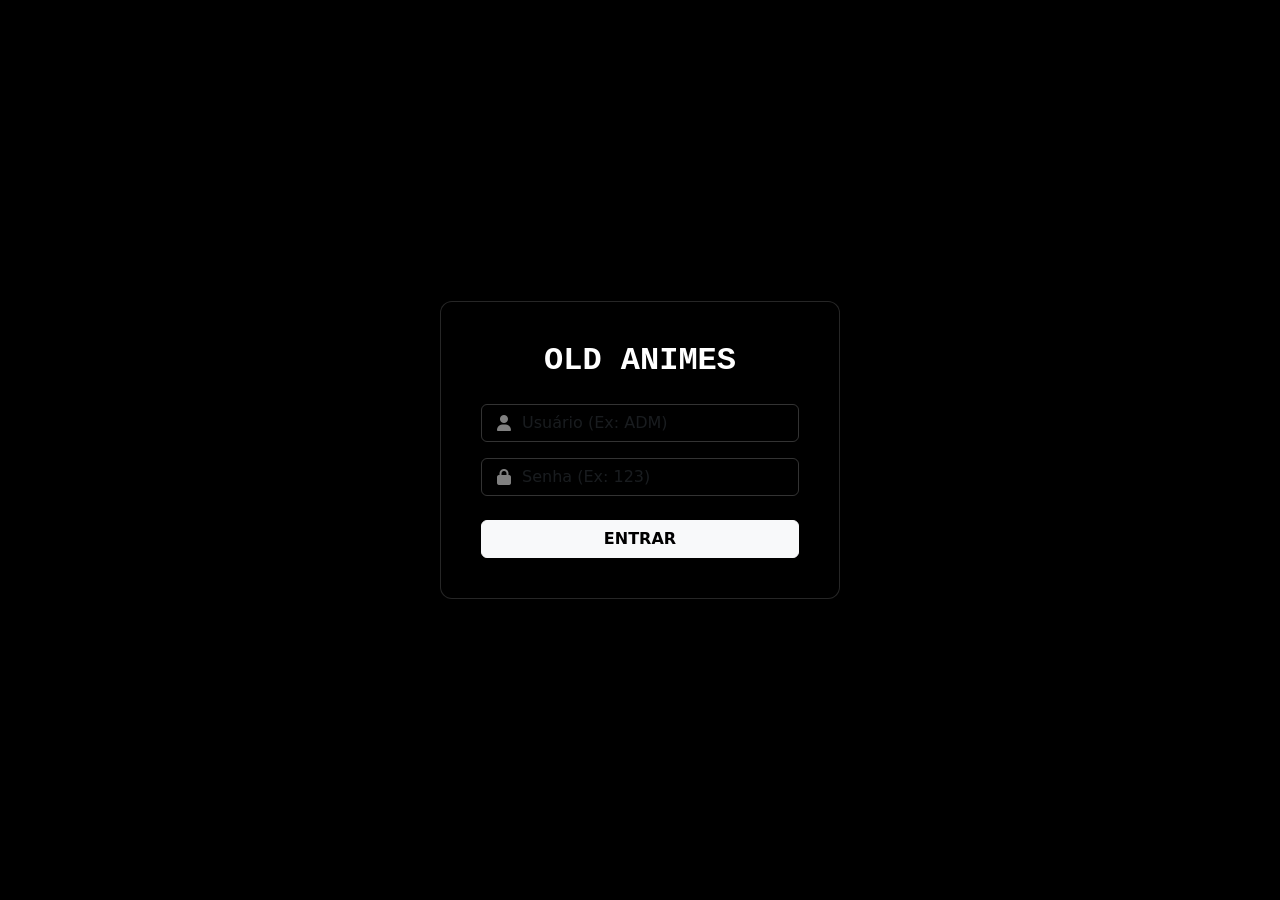
<file: index.html>
<!DOCTYPE html>
<html lang="pt-PT">
<head>
    <meta charset="UTF-8">
    <meta name="viewport" content="width=device-width, initial-scale=1.0">
    <title>Old Animes</title>
    <link href="https://cdn.jsdelivr.net/npm/bootstrap@5.3.2/dist/css/bootstrap.min.css" rel="stylesheet">
    <link rel="stylesheet" href="https://cdnjs.cloudflare.com/ajax/libs/font-awesome/6.4.2/css/all.min.css">
    <link rel="stylesheet" href="style.css">
    <script>
        // SEGURANÇA BÁSICA: Executado imediatamente antes do render da página
        if (sessionStorage.getItem("logado") !== "true") {
            alert("Acesso negado! Por favor, faça login.");
            window.location.href = "login.html";
        }
    </script>
</head>
<body>

    <nav class="navbar navbar-expand-lg navbar-dark bg-black sticky-top border-bottom border-secondary">
        <div class="container-fluid px-4">
            <a class="navbar-brand font-monospace fw-bold tracking-wider text-white" href="index.html">OLD ANIMES</a>
            <button class="navbar-expand-lg navbar-toggler" type="button" data-bs-toggle="collapse" data-bs-target="#navbarNav">
                <span class="navbar-toggler-icon"></span>
            </button>
            <div class="collapse navbar-collapse justify-content-between" id="navbarNav">
                <ul class="navbar-nav mb-2 mb-lg-0 fw-semibold">
                    <li class="nav-item"><a class="nav-link active" href="index.html">Início</a></li>
                    <li class="nav-item"><a class="nav-link" href="servicos.html">Catálogo/Streaming</a></li>
                    <li class="nav-item"><a class="nav-link" href="cadastro.html">Novo Membro</a></li>
                    <li class="nav-item"><a class="nav-link" href="sobre.html">Sobre a Plataforma</a></li>
                </ul>
                <div class="d-flex align-items-center gap-3">
                    <div class="form-check form-switch m-0">
                        <input class="form-check-input bg-secondary border-0 cursor-pointer" type="checkbox" id="darkModeToggle">
                        <label class="form-check-label text-light small cursor-pointer" for="darkModeToggle"><i class="fa-solid fa-moon"></i> Theme</label>
                    </div>
                    <button class="btn btn-sm btn-outline-light fw-bold px-3" id="btnLogout"><i class="fa-solid fa-right-from-bracket"></i> Sair</button>
                </div>
            </div>
        </div>
    </nav>

    <div id="carouselAnimes" class="carousel slide carousel-fade container mt-4" data-bs-ride="carousel">
        <div class="carousel-inner rounded-3 shadow-lg border border-secondary">
            <div class="carousel-item active" data-bs-interval="4000">
                <img src="https://wallpapercg.com/media/ts_orig/19938.webp" class="d-block w-100 carousel-img" alt="Neon Genesis Evangelion">
                <div class="carousel-caption d-none d-md-block bg-black-blur text-start p-4 rounded border-start border-white border-4">
                    <h5 class="fw-bold tracking-wide">Neon Genesis Evangelion (1995)</h5>
                    <p class="text-secondary small">Em um mundo pós-apocalíptico, adolescentes são os únicos capazes de pilotar os EVAs para defender a humanidade de criaturas misteriosas chamadas Anjos. Porém, por trás da ação mecânica, o anime é um profundo drama psicológico que explora depressão, traumas familiares e crises existenciais, tornando-se uma das obras mais influentes da história da cultura pop.</p>
                </div>
            </div>
            <div class="carousel-item" data-bs-interval="4000">
                <img src="https://wallpapers.com/images/hd/anime-art-black-and-white-cowboy-bebop-spike-uwtgbcnodrkrnxm9.jpg" class="d-block w-100 carousel-img" alt="Cowboy Bebop">
                <div class="carousel-caption d-none d-md-block bg-black-blur text-start p-4 rounded border-start border-white border-4">
                    <h5 class="fw-bold tracking-wide">Cowboy Bebop (1998)</h5>
                    <p class="text-secondary small">Em um futuro onde a humanidade se espalhou pelo sistema solar, um grupo excêntrico de caçadores de recompensas viaja a bordo da nave Bebop tentando pagar as contas. Combinando uma atmosfera cyberpunk, artes marciais e uma trilha sonora icônica de jazz, o anime usa a ficção científica para explorar temas profundos como a solidão, o existencialismo e a dolorosa incapacidade de fugir do próprio passado.</p>
                </div>
            </div>
        </div>
        <button class="carousel-control-prev" type="button" data-bs-target="#carouselAnimes" data-bs-slide="prev">
            <span class="carousel-control-prev-icon"></span>
        </button>
        <button class="carousel-control-next" type="button" data-bs-target="#carouselAnimes" data-bs-slide="next">
            <span class="carousel-control-next-icon"></span>
        </button>
    </div>

    <main class="container my-5 animate-fade">
        <h4 class="mb-4 text-white font-monospace border-bottom border-secondary pb-2"><i class="fa-solid fa-fire"></i> Adicionados Recentemente</h4>
        
        <div class="row row-cols-1 row-cols-md-4 g-4 text-center">
            <div class="col">
                <div class="card bg-black h-100 border border-secondary anime-card">
                    <img src="https://getwallpapers.com/wallpaper/full/4/b/2/1085956-yu-yu-hakusho-wallpapers-1920x1080-cell-phone.jpg" class="card-img-top card-anime-img" alt="Anime Antigo">
                    <div class="card-body text-white">
                        <h6 class="card-title fw-bold">Yu Yu Hakusho</h6>
                        <p class="card-text text-secondary text-truncate-2 small">A jornada clássica espiritual de Yusuke Urameshi no submundo.</p>
                        <a href="servicos.html" class="btn btn-sm btn-light w-100 fw-bold mt-2">Ver Episódios</a>
                    </div>
                </div>
            </div>
            <div class="col">
                <div class="card bg-black h-100 border border-secondary anime-card">
                    <img src="https://wallpapercave.com/wp/wp10450517.jpg" class="card-img-top card-anime-img" alt="Anime Antigo">
                    <div class="card-body text-white">
                        <h6 class="card-title fw-bold">Akira (1988)</h6>
                        <p class="card-text text-secondary text-truncate-2 small">O cyberpunk raiz que moldou o conceito de distopia futurista em Neo-Tokyo.</p>
                        <a href="servicos.html" class="btn btn-sm btn-light w-100 fw-bold mt-2">Ver Episódios</a>
                    </div>
                </div>
            </div>
            <div class="col">
                <div class="card bg-black h-100 border border-secondary anime-card">
                    <img src="https://wallpapercave.com/wp/wp4069878.jpg" class="card-img-top card-anime-img" alt="Anime Antigo">
                    <div class="card-body text-white">
                        <h6 class="card-title fw-bold">Slam Dunk</h6>
                        <p class="card-text text-secondary text-truncate-2 small">A genialidade do basquetebol dos anos 90 cheia de paixão e rivalidade.</p>
                        <a href="servicos.html" class="btn btn-sm btn-light w-100 fw-bold mt-2">Ver Episódios</a>
                    </div>
                </div>
            </div>
            <div class="col">
                <div class="card bg-black h-100 border border-secondary anime-card">
                    <img src="https://s2-techtudo.glbimg.com/6SMR1O_FITNOn0zjIwx91jRPeVs=/0x0:1086x681/984x0/smart/filters:strip_icc()/i.s3.glbimg.com/v1/AUTH_08fbf48bc0524877943fe86e43087e7a/internal_photos/bs/2024/f/n/BCvowPTtyyjJOqB8jVPQ/neon-genesis-imdb.png" class="card-img-top card-anime-img" alt="Anime Antigo">
                    <div class="card-body text-white">
                        <h6 class="card-title fw-bold">Neon Genesis Evangelion</h6>
                        <p class="card-text text-secondary text-truncate-2 small">Shinji Ikari, um adolescente solitário, é forçado por seu pai a pilotar o EVA-01, um gigante robô humanóide, para defender a humanidade contra criaturas misteriosas conhecidas como Anjos.</p>
                        <a href="servicos.html" class="btn btn-sm btn-light w-100 fw-bold mt-2">Ver Episódios</a>
                    </div>
                </div>
            </div>
        </div>
    </main>

    <footer class="text-center text-secondary py-3 border-top border-secondary bg-black small mt-auto">
        &copy; 2026 Old Animes Platform. Fins estritamente académicos.
    </footer>

    <script src="https://cdn.jsdelivr.net/npm/bootstrap@5.3.2/dist/js/bootstrap.bundle.min.js"></script>
    <script src="script.js"></script>
</body>
</html>
</file>
<file: style.css>
:root {
    --bg-main: #000000;
    --text-main: #ffffff;
    --text-muted: #a0a0a0;
    --border-color: #2a2a2a;
    --bg-card: #0a0a0a;
}

/* Modificadores para Light Mode ativado via JavaScript */
body.light-theme {
    --bg-main: #f5f5f5;
    --text-main: #000000;
    --text-muted: #4a4a4a;
    --border-color: #dcdcdc;
    --bg-card: #ffffff;
}

body {
    background-color: var(--bg-main);
    color: var(--text-main);
    font-family: system-ui, -apple-system, sans-serif;
    transition: background-color 0.4s ease, color 0.4s ease;
    min-height: 100vh;
    display: flex;
    flex-direction: column;
}

/* Fundo desfocado (Blur) para a tela de Catálogos e login */
.login-body, body {
    background-image: linear-gradient(rgba(0,0,0,0.85), rgba(0,0,0,0.85)), url('https://wallpapers.com/images/hd/black-and-white-anime-1200-x-900-background-dxbvs0laal6lanz7.jpg');
    background-size: cover;
    background-position: center;
    background-attachment: fixed;
}

@keyframes fadeIn {
    from { opacity: 0; transform: translateY(10px); }
    to { opacity: 1; transform: translateY(0); }
}

.animate-fade {
    animation: fadeIn 0.5s ease forward;
}

.login-container {
    background: rgba(0, 0, 0, 0.65);
    backdrop-filter: blur(15px);
    -webkit-backdrop-filter: blur(15px);
    border: 1px solid rgba(255, 255, 255, 0.15);
    padding: 2.5rem;
    border-radius: 12px;
    width: 100%;
    max-width: 400px;
    margin: auto;
    box-shadow: 0 10px 30px rgba(0,0,0,0.7);
    color: #fff;
    animation: fadeIn 0.6s ease;
}

.input-group-custom {
    position: relative;
}

.input-group-custom input {
    padding-left: 2.5rem !important;
    border: 1px solid rgba(255,255,255,0.2) !important;
    border-radius: 6px;
}

.input-group-custom input:focus {
    box-shadow: none;
    border-color: #fff !important;
}

.icon-input {
    position: absolute;
    left: 1rem;
    top: 50%;
    transform: translateY(-50%);
    color: rgba(255,255,255,0.5);
    z-index: 5;
}

.bg-black-blur {
    background: rgba(0, 0, 0, 0.75);
    backdrop-filter: blur(8px);
}

.carousel-img {
    height: 400px;
    object-fit: cover;
}

/* Efeito de escala nos cards ao passar o rato (hover) */
.anime-card {
    transition: transform 0.3s cubic-bezier(0.25, 0.8, 0.25, 1), border-color 0.3s;
    background-color: var(--bg-card) !important;
    border-color: var(--border-color) !important;
}

.anime-card:hover {
    transform: scale(1.05);
    border-color: var(--text-main) !important;
    z-index: 10;
}

.card-anime-img {
    height: 160px;
    object-fit: cover;
    filter: grayscale(40%);
    transition: filter 0.3s;
}

.anime-card:hover .card-anime-img {
    filter: grayscale(0%);
}

.list-group-custom .list-group-item {
    border-color: var(--border-color);
    font-size: 0.9rem;
    transition: background 0.2s;
}

.list-group-custom .list-group-item.active {
    background-color: #ffffff !important;
    color: #000000 !important;
    border-color: #ffffff !important;
}

.video-placeholder {
    height: 180px;
    background-color: #111 !important;
    display: flex;
    flex-direction: column;
    align-items: center;
    justify-content: center;
}

.max-h-comments {
    max-height: 150px;
    overflow-y: auto;
}

.bg-dark-custom {
    background-color: rgba(255,255,255,0.05);
}

.max-w-form {
    max-width: 650px;
}

/* Helpers utilitários */
.cursor-pointer { cursor: pointer; }
.tracking-wider { tracking-wider: 0.15em; }
.text-truncate-2 {
    display: -webkit-box;
    -webkit-line-clamp: 2;
    -webkit-box-orient: vertical;  
    overflow: hidden;
}
.x-small { font-size: 0.75rem; }
</file>
